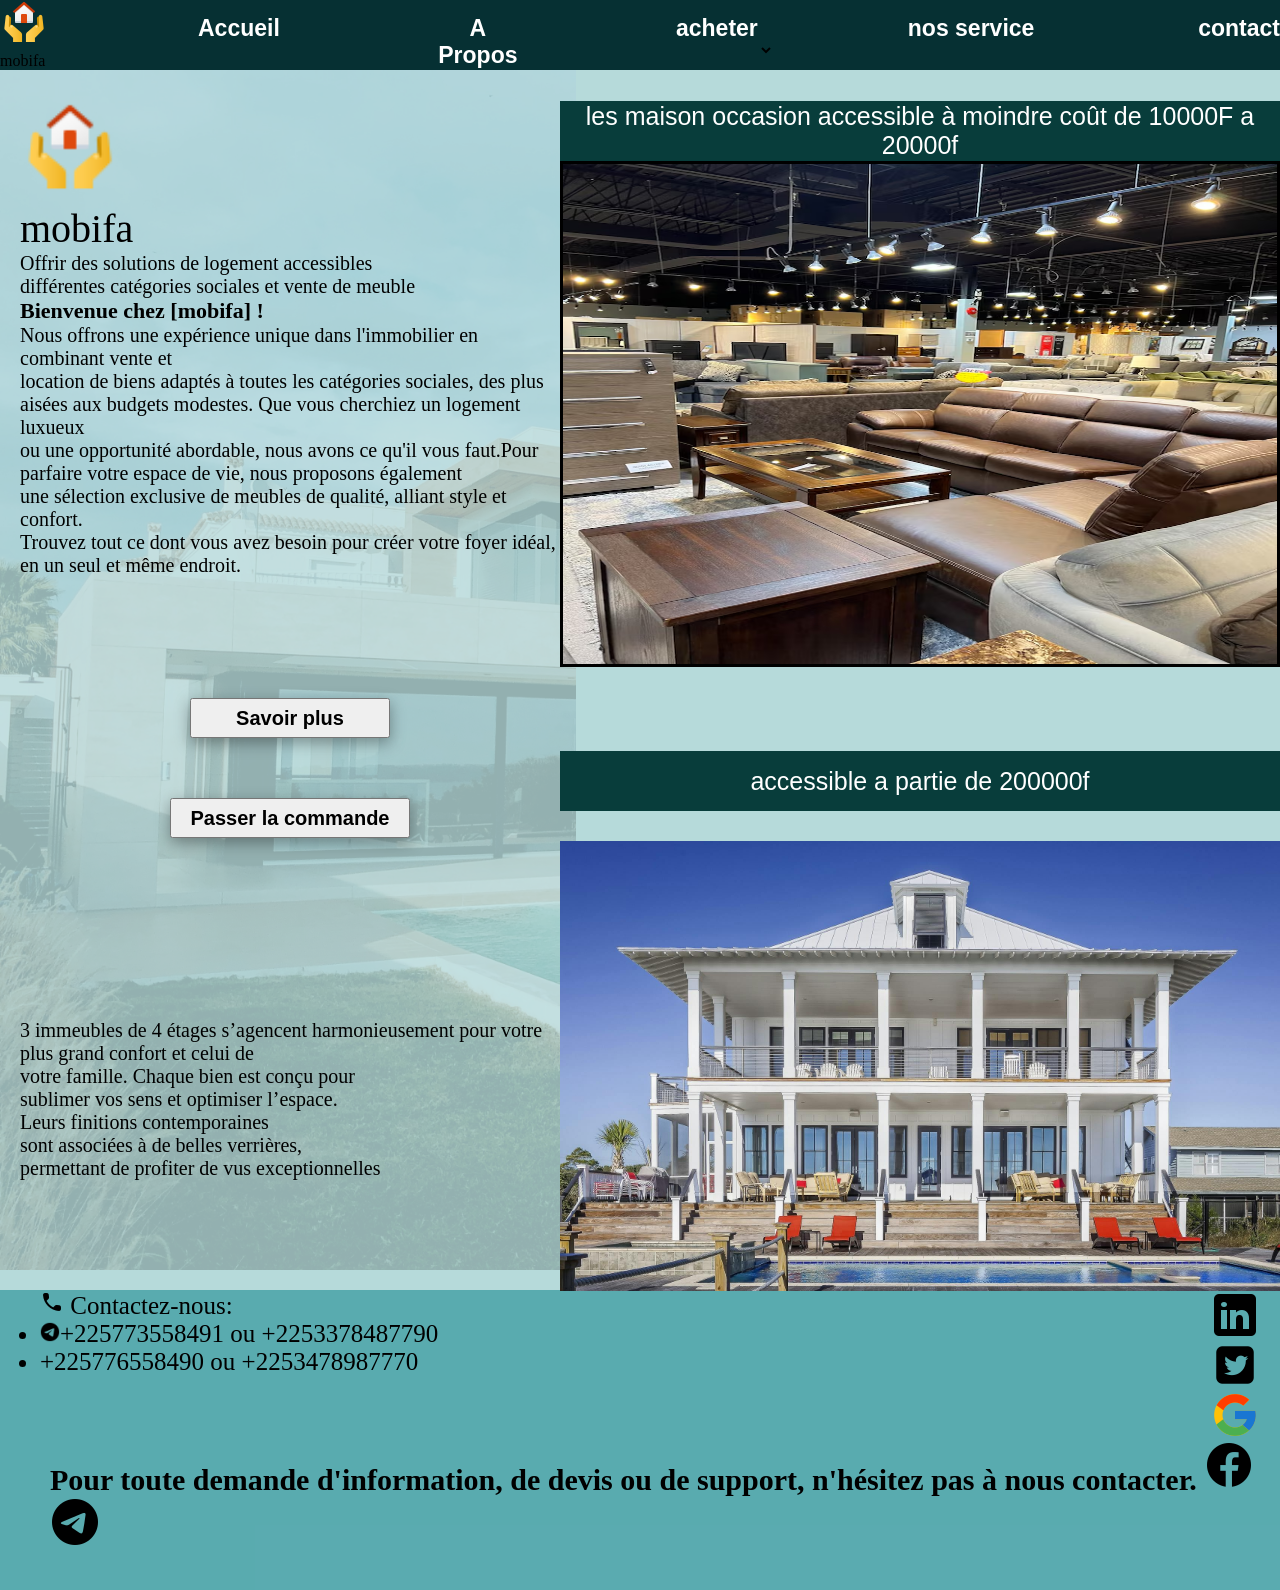
<file: HTML/page2.html>
<!DOCTYPE html>
<html lang="en">
<head>
    <meta charset="UTF-8">
    <meta name="viewport" content="width=device-width, initial-scale=1.0">
    <title>Document</title>
    <link rel="stylesheet" href="../CSS/page2.css">
    <link href='https://unpkg.com/boxicons@2.1.4/css/boxicons.min.css' rel='stylesheet'>
</head>
<body>

<header>  
    <div class="div1header">
       <div> <img src="../image/logo1.png" alt="logo"> <br>mobifa</div>
        <ul>
           <li> <button class="accueil ">Accueil</button></li>
           <li><button class="about">A Propos</button></li>
           <li> <button class="acheter">acheter</button></li>
           <li> <button class="service">nos service</button> <i class='bx bxs-chevron-down'></i>
        <div class="RED">
            <p>vente de meuble</p>
            <hr>
            <p><a href="../HTML/page5.html" style="text-decoration: none; font-size: 20px; color: black;">vente de maison</a></p>
            <hr>
            <p>Et location de maison</p>
        </div>
        <li> <button>contact</button></li>
    </li>
    </ul>
        <div class="men"><i class='bx bx-menu' id="menu"></i></div> 
    </div> 

<div class="image">
        <button class="transp"></button>
 </div>

<div class="principal">
    <div class="div1">
        <div class="logo">
        <img src="../image/logo1.png" alt="" style="height: 100px; width: 100px;"> <br> 
        <span style="font-size: 40px; font-weight:bo;">mobifa</span> <br>

        <span style="font-size: 20px;"> Offrir des solutions de logement accessibles <br>
            différentes catégories sociales  et vente de meuble <br>
            <p style="font-size: 22px; font-weight: bold;"> Bienvenue chez [mobifa] !</p> 
            Nous offrons une expérience unique dans l'immobilier en combinant vente et  <br>
            location de biens adaptés à toutes les catégories sociales, des plus <br>
             aisées aux budgets modestes. Que vous cherchiez un logement luxueux  <br>
             ou une opportunité abordable, nous avons  ce qu'il vous faut.Pour <br>
             parfaire votre espace de vie, nous  proposons également  <br>
            une sélection exclusive de meubles de qualité, alliant style et confort. <br>
             Trouvez tout ce dont vous avez besoin pour créer votre foyer idéal,  <br>
             en un seul et même endroit.</span> </div>
        <div class="but">
            <button class="but1">Savoir plus</button> <br>
            <button class="but2">Passer la commande</button>
        </div>
            <p>
            3 immeubles de 4 étages s’agencent harmonieusement 
        pour votre
        plus grand confort et celui de <br>
        votre famille. Chaque bien est conçu pour <br>
        sublimer vos sens et optimiser l’espace. <br>
        Leurs finitions contemporaines <br>
        sont associées à de belles verrières, <br>
        permettant de profiter de vus exceptionnelles <br>
        <p>   
    </div>
     <div class="div">
        <div class="d1">
            <button class="b1">les maison occasion  accessible  à moindre coût de 10000F a 20000f</button><br>
         <div class="slider">
             <div class="sliders">
                <div class="slide"><img src="../image/meuble3.jpeg" alt=""></div>
                <div class="slide"> <img src="../image/house11.jpeg" alt=""></div>
                <div class="slide"> <img src="../image/lit2.jpeg" alt=""></div>
                <div class="slide"><img src="../image/MF4.jpeg" alt=""></div>
            </div>
        </div>

     </div>
        <div class="d2">
            <button class="b2">accessible a partie de  200000f</button><br>
            <button class="img2"></button>
         </div>
     </div>
</div>
    </header>

    <footer>
        <div class="foot">
            <ul>
                <img src="../image/téléph.png" alt="">   Contactez-nous:
                <li><img src="../image/télég.png" alt="" style="width: 20px;height: 20px;">+225773558491 ou +2253378487790</li>
                <li>+225776558490 ou +2253478987770</li>
            </ul>
            <div class="">
                <img src="../image/lin.png" alt="">
                <img src="../image/tw.png" alt="">
                <img src="../image/google.png" alt="">
            </div>
        </div>
        <div class="finfoot">
        <span style="font-size:30px; font-weight: bolder;">Pour toute demande d'information, de devis ou de support, n'hésitez pas à nous contacter. </span>
        <img src="../image/fb.png" alt="">
        <img src="../image/télég.png" alt="">
    </div>
    </footer>
    <script src="../JS/script2.js"></script>
</body>
</html>
</file>
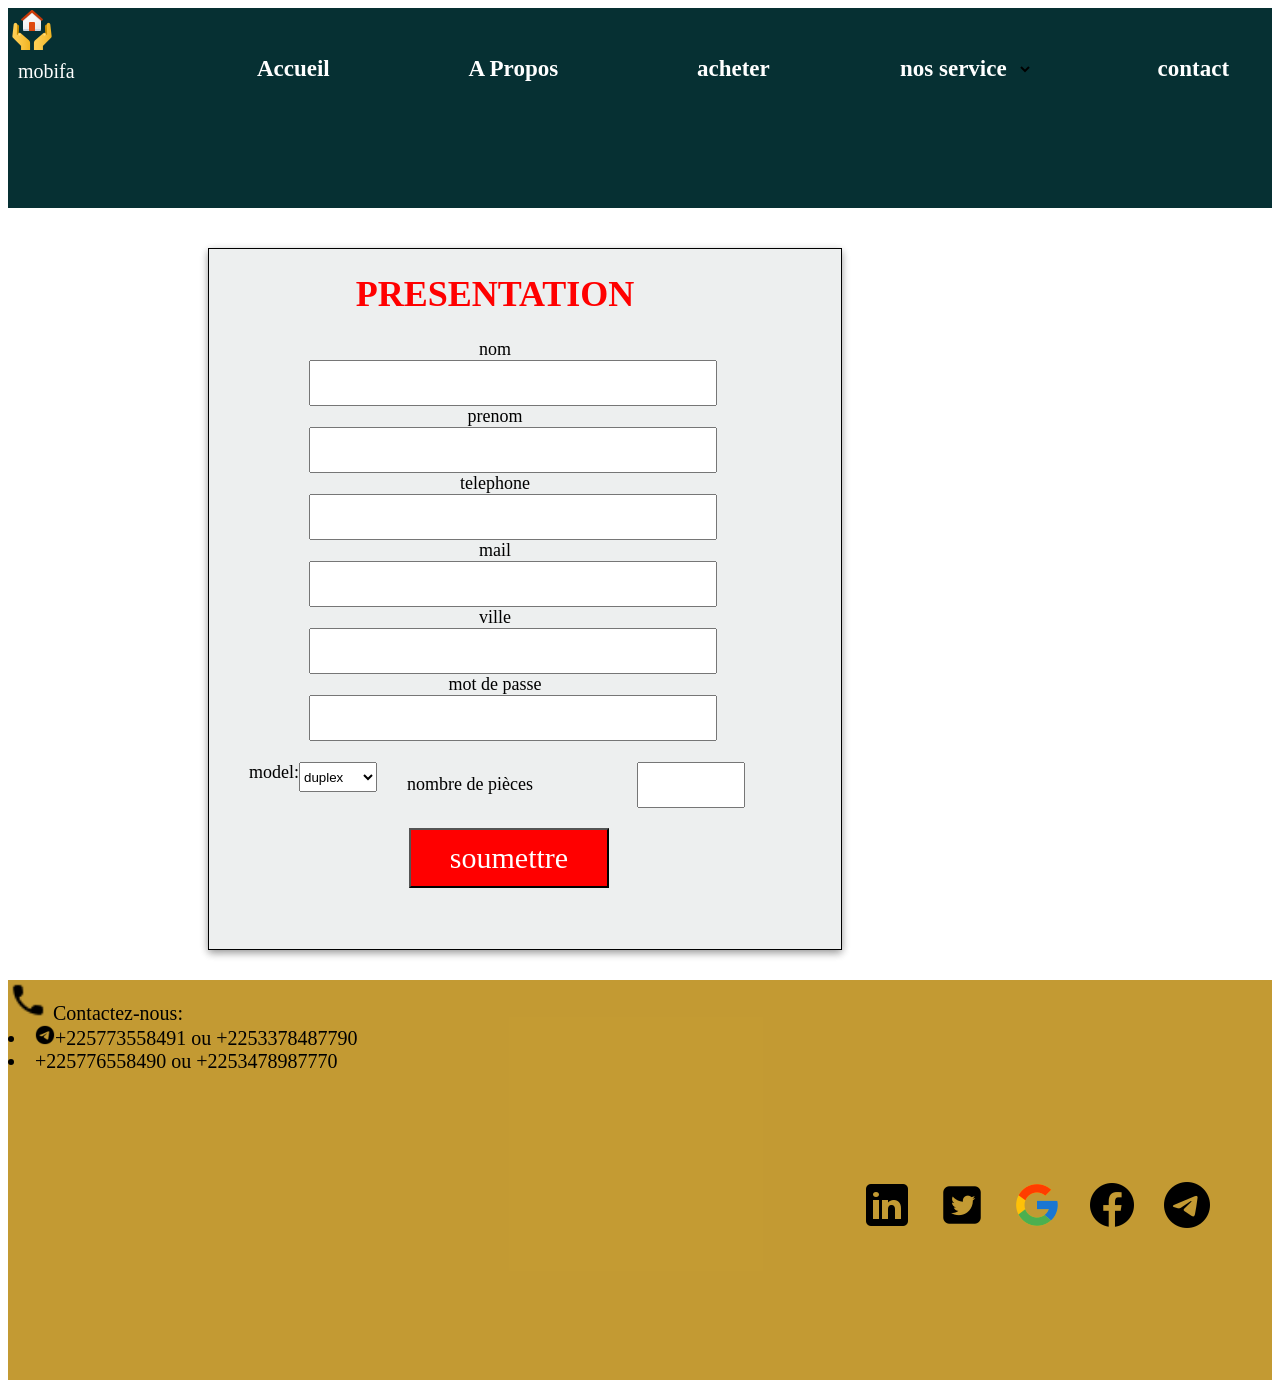
<file: HTML/page3.html>
<!DOCTYPE html>
<html lang="en">
<head>
    <meta charset="UTF-8">
    <meta name="viewport" content="width=device-width, initial-scale=1.0">
    <title>Document</title>
    <link rel="stylesheet" href="../CSS/page3.css">
    <link href='https://unpkg.com/boxicons@2.1.4/css/boxicons.min.css' rel='stylesheet'>
</head>
<body>

   <header>
      
      <div class="div1header">
         <div> <img src="../image/logo1.png" alt="logo" class="logo"> <br><span style="color: white; font-size: 20px; margin-left: 10px;">mobifa</span></div>
          <ul>
             <li> <button class="accueil">Accueil</button></li>
             <li><button class="about">A Propos</button></li>
             <li> <button class="acheter">acheter</button></li>
             <li > <button class="service">nos service</button> <i class='bx bxs-chevron-down'></i>
              <div class="RED">
                  <p>vente de meuble</p>
                  <hr>
                  <p><a href="../HTML/page5.html" style="text-decoration: none; color: black; font-size: 20px;">vente de maison</a></p>
                  <hr>
                  <p>Et location de maison</p>
              </div>
          </li>
             <li> <button>contact</button></li> 
          </ul>
          <div class="men"><i class='bx bx-menu' id="menu"></i></div>
      </div> 
   </header>
 <div class="div">
    <div class="div1">
        <h1>PRESENTATION</h1>
        <label for="">nom</label>
        <input type="text" id="nom">
        <label for="">prenom</label>
        <input type="text" id="prenom">
        <label for="">telephone</label>
        <input type="tel" name="" id="tel">
        <label for="">mail</label>
        <input type="email" name="" id="mail">
        <label for="">ville</label>
        <input type="text" id="ville">
        <label for="">mot de passe</label>
        <input type="password" name="" id="mdp"><br>
     <div class="di2">
        model:
       <select name="" id="model">
        <option value="">duplex</option>
        <option value="">immeuble</option>
        <option value="">villa</option>
        <option value="">meuble</option>
       </select>
       <div class="div3">
        <label for="">nombre de pièces</label>
       <input type="number" name="" id="piece" style="height: 40px; width: 100px;">
       </div>
   </div> 
      <button class="soumettre" >soumettre </button>
    </div>
</div>
 <footer>
<div class="footdiv1">
   <img src="../image/téléph.png" alt="">   Contactez-nous:
   <li><img src="../image/télég.png" alt="" style="width: 20px;height: 20px;">+225773558491 ou +2253378487790</li>
   <li>+225776558490 ou +2253478987770</li>
</div>
<div class="footdiv2">
   <img src="../image/lin.png" alt="">
   <img src="../image/tw.png" alt="">
   <img src="../image/google.png" alt="">
   <img src="../image/fb.png" alt="">
   <img src="../image/télég.png" alt="">
</div>

</footer>
</body>
<script src="../JS/script3.js"></script>
</html>
</file>
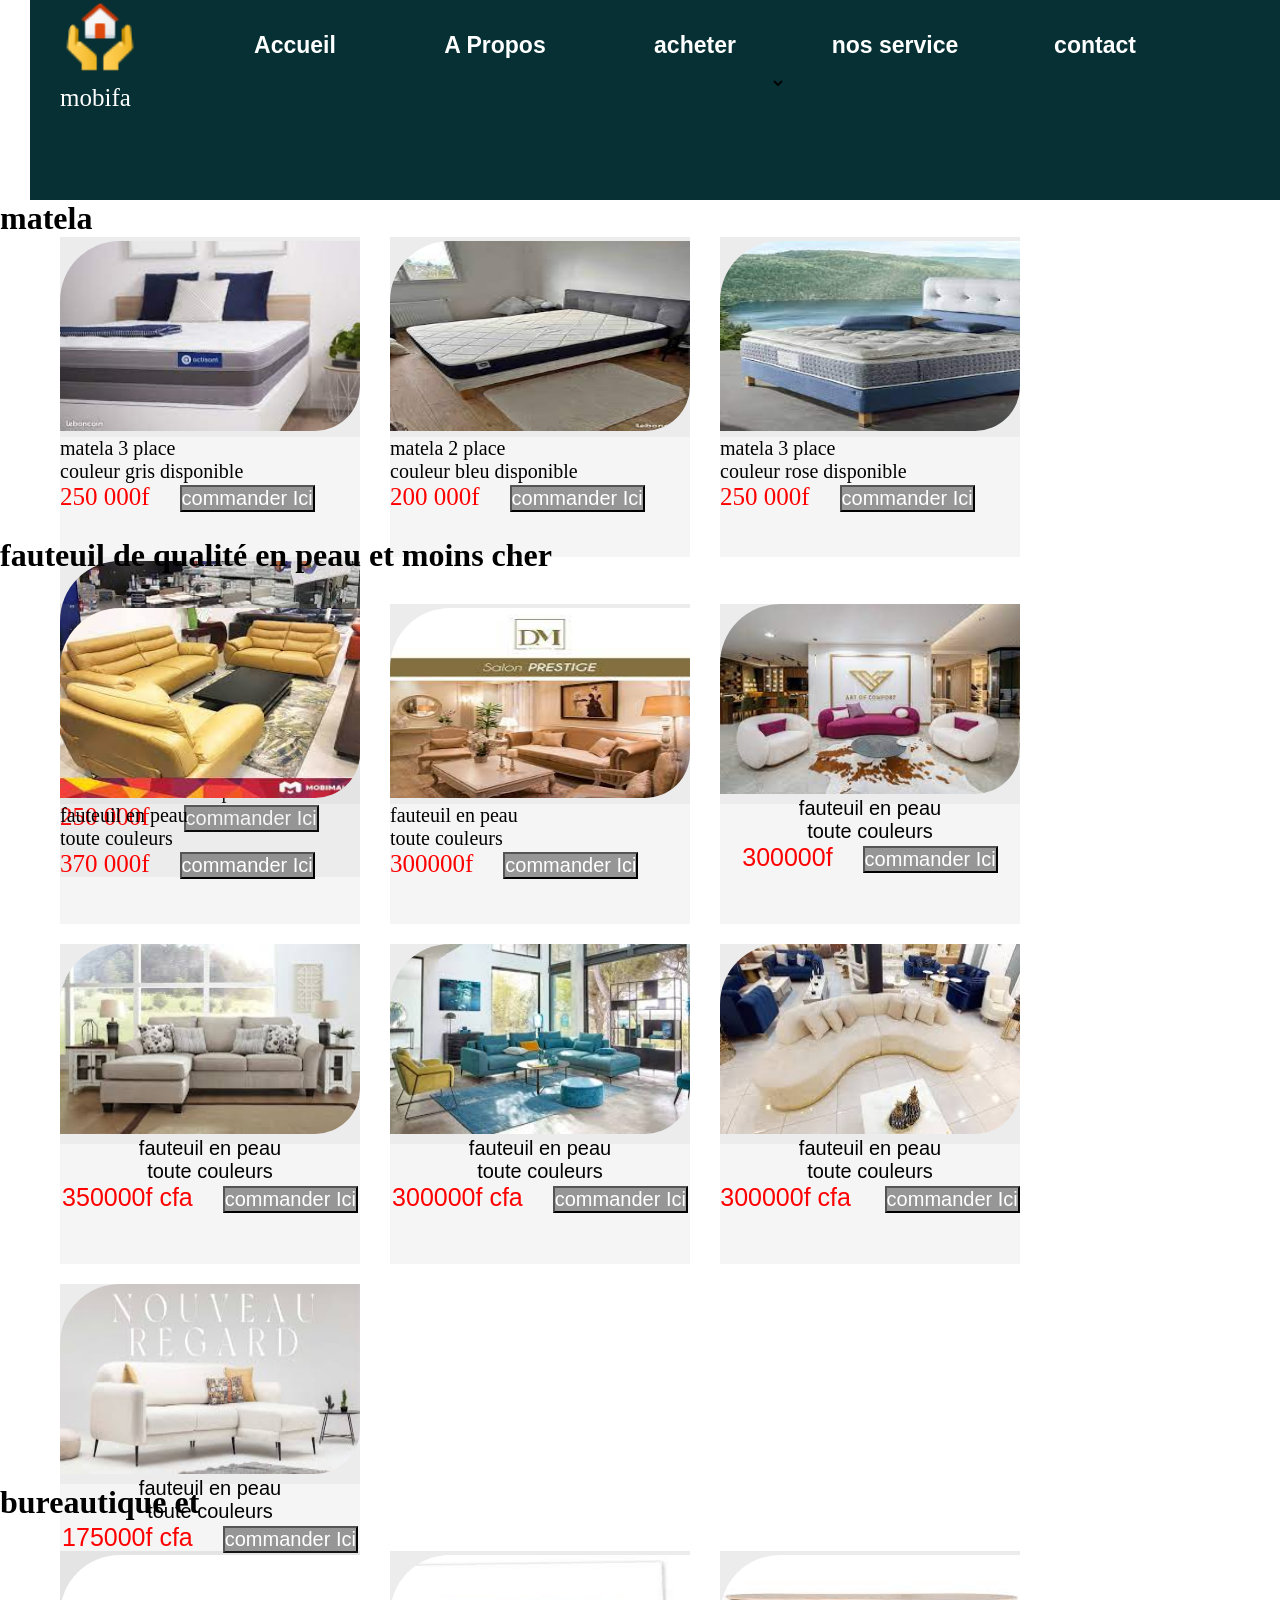
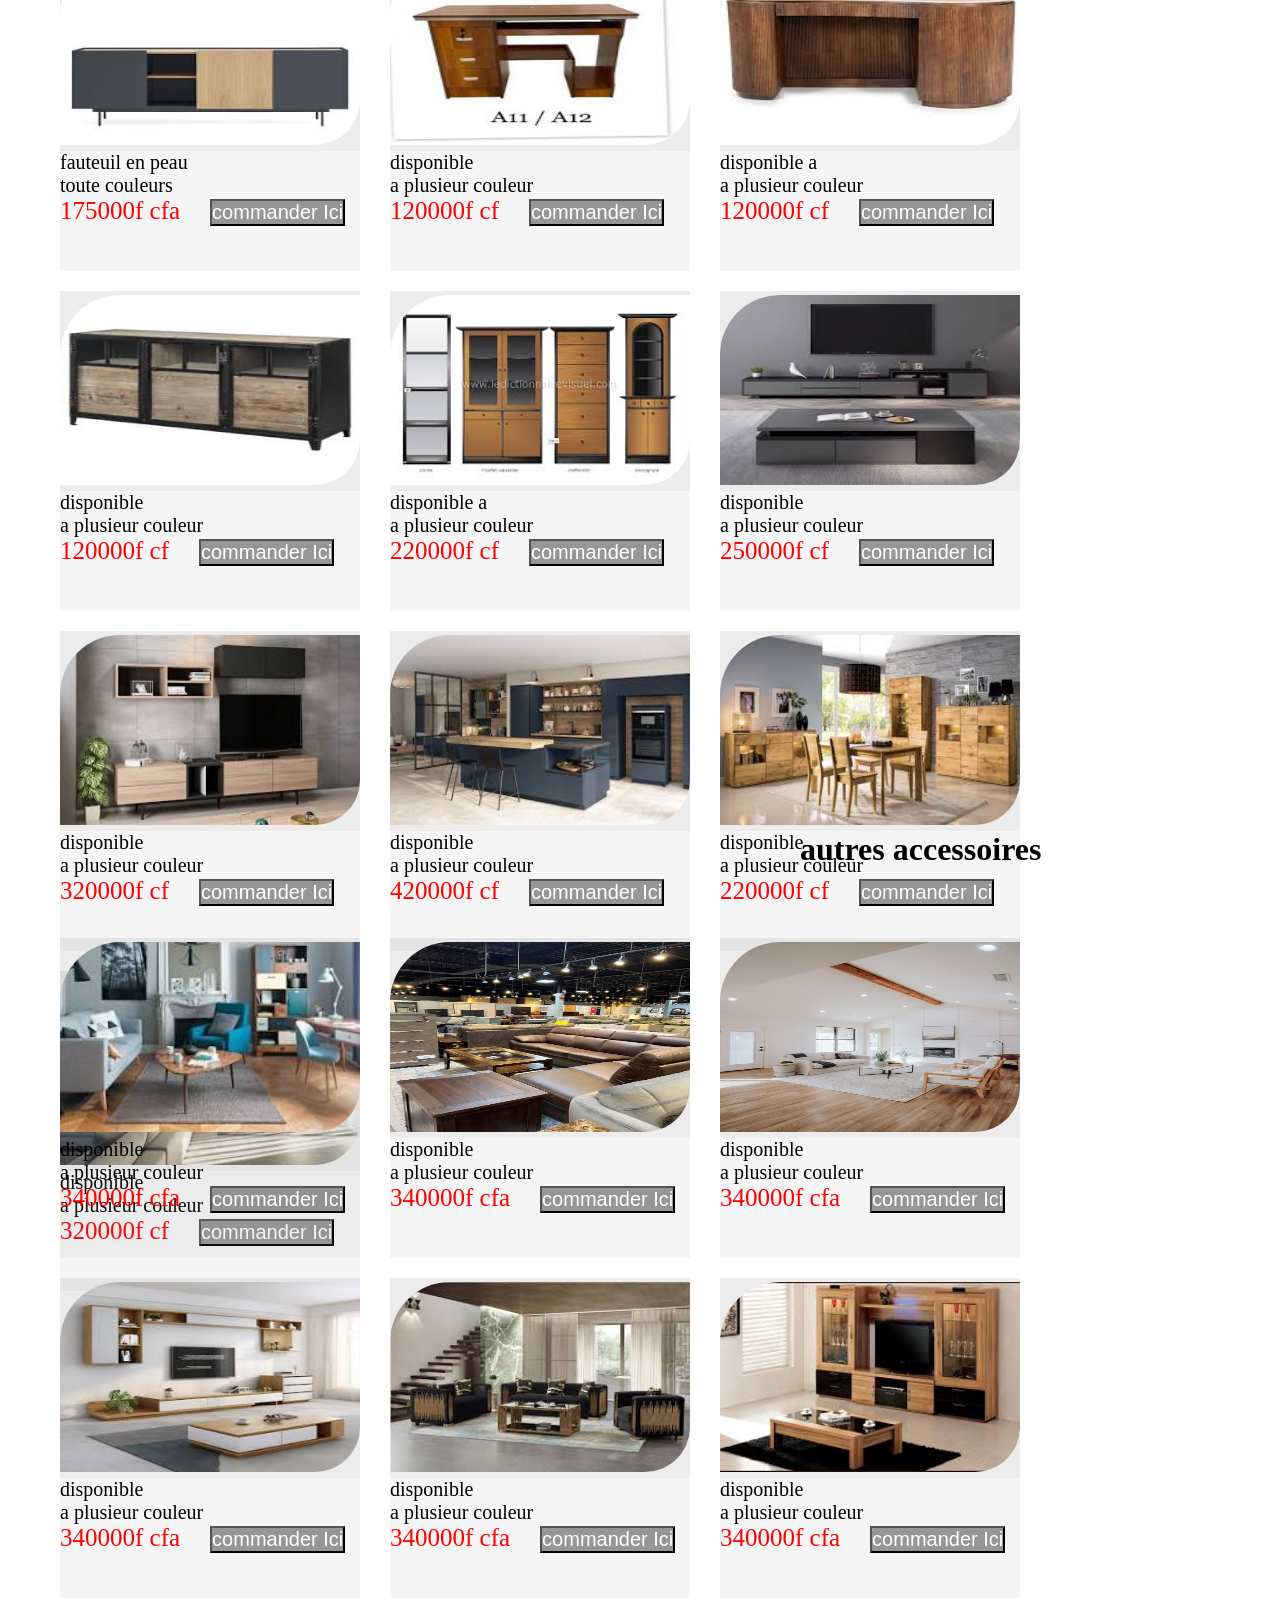
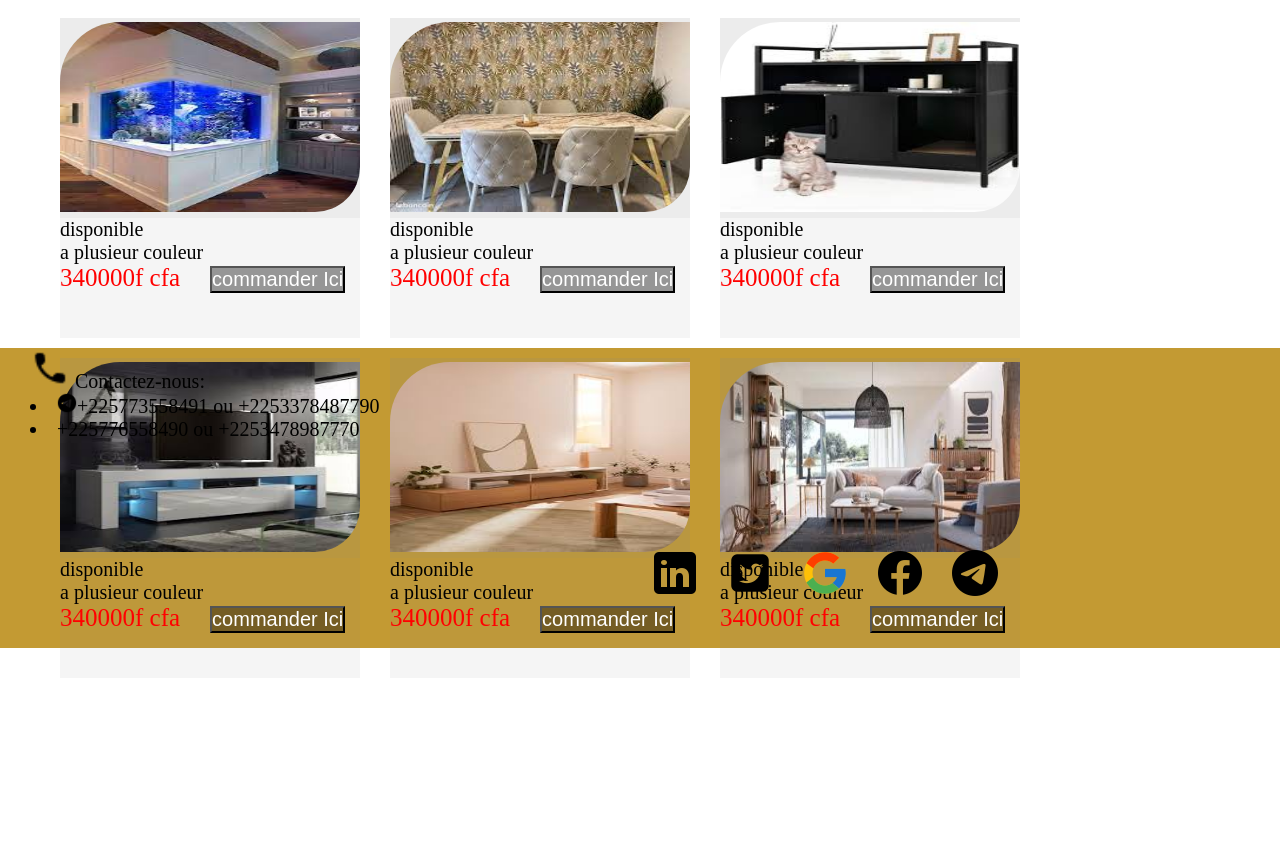
<file: HTML/page4.html>
<!DOCTYPE html>
<html lang="en">
<head>
    <meta charset="UTF-8">
    <meta name="viewport" content="width=device-width, initial-scale=1.0">
    <title>Document</title>
    <link rel="stylesheet" href="../CSS/page4.css">
    <link href='https://unpkg.com/boxicons@2.1.4/css/boxicons.min.css' rel='stylesheet'>
</head>
<body>

   <header>
      <div class="div1header">
         <div> <img src="../image/logo1.png" alt="logo" class="logo"> <br><span style="color: white;">mobifa</span></div>
          <ul>
             <li> <button class="accueil">Accueil</button></li>
             <li><button class="about">A Propos</button></li>
             <li> <button class="acheter">acheter</button></li>
             <li ><button class="service">nos service</button><i class='bx bxs-chevron-down'></i> 
              <div class="RED">
                  <p>vente de meuble</p>
                  <hr>
                  <p><a href="../HTML/page5.html" style="text-decoration: none; color: black; font-size: 20px;">vente de maison</a></p>
                  <hr>
                  <p>Et location de maison</p>
              </div>
           <li> <button>contact</button></li> 
         </li>
         </ul>
          <div class="men"><i class='bx bx-menu' id="menu"></i></div>
      </div> 
   </header>
   <h1>matela</h1>
   <main>
   <div class="grandiv">
      <div class="div1">
         <button><img src="../image/lit1.jpeg" alt=""></button>
         <p>matela 3 place <br>couleur gris disponible</p>
         <span>250 000f</span><input type="button" value="commander Ici">
      </div>
      <div class="div2">
         <button><img src="../image/lit2.jpeg" alt=""></button>
         <p>matela 2 place <br> couleur bleu disponible</p>
         <span>200 000f</span><input type="button" value="commander Ici">
      </div>
      <div class="div3">
         <button><img src="../image/lit3.jpeg" alt=""></button>
         <p>matela 3 place <br>couleur rose disponible</p>
         <span>250 000f</span><input type="button" value="commander Ici">
      </div>
      <div class="div4">
         <button><img src="../image/lit4.jpeg" alt=""></button>
         <p>matela 3 place <br>couleur bleu ciel disponible</p>
         <span>250 000f</span> <input type="button" value="commander Ici" >
      </div>
</div>
<h1>fauteuil de qualité en peau et moins cher</h1>
<div class="grandiv2">
      <div class="div5">
         <button><img src="../image/MF1.jpeg" alt=""></button>
         <p>fauteuil en peau <br>toute couleurs</p>
         <span>370 000f</span><input type="button" value="commander Ici">
      </div>
      <div class="div6">
         <button><img src="../image/MF2.jpeg" alt=""> </button>
         <p>fauteuil en peau <br>toute couleurs</p>
         <span>300000f</span><input type="button" value="commander Ici">
      </div>
      <div class="div7">
         <button><img src="../image/MF3.jpeg" alt=""> 
            <p>fauteuil en peau <br>toute couleurs</p>
            <span>300000f</span><input type="button" value="commander Ici">
      </div>
      <div class="div8">
         <button><img src="../image/MF4.jpeg" alt=""> 
            <p>fauteuil en peau <br>toute couleurs</p>
            <span>350000f cfa</span><input type="button" value="commander Ici">
      </div>
      <div class="div9">
         <button><img src="../image/MF5.jpeg" alt=""> 
            <p>fauteuil en peau <br>toute couleurs</p>
            <span>300000f cfa</span><input type="button" value="commander Ici">
      </div>
      <div class="div10">
         <button><img src="../image/MF6.jpeg" alt="">
            <p>fauteuil en peau <br>toute couleurs</p>
            <span>300000f cfa</span> <input type="button" value="commander Ici">
      </div>
      <div class="div11">
         <button><img src="../image/MF7.jpeg" alt=""> 
            <p>fauteuil en peau <br>toute couleurs</p>
            <span>175000f cfa</span><input type="button" value="commander Ici">
      </div>
</div>
<h1>bureautique et </h1>
<div class="grandiv3">
      <div class="div12">
         <button><img src="../image/BM1.jpeg" alt=""></button>
         <p>fauteuil en peau <br>toute couleurs</p>
         <span>175000f cfa</span><input type="button" value="commander Ici">
      </div>
      <div class="div13">
         <button><img src="../image/BM2.jpeg" alt=""></button>
         <p>disponible  <br>a plusieur couleur</p>
         <span>120000f cf</span><input type="button" value="commander Ici">
      </div>
      <div class="div14">
         <button><img src="../image/BM3.jpeg" alt=""></button>
         <p>disponible a<br>a plusieur couleur</p>
         <span>120000f cf</span><input type="button" value="commander Ici">
      </div>
      <div class="div15">
         <button><img src="../image/BM4.jpeg" alt=""></button>
         <p>disponible  <br>a plusieur couleur</p>
         <span>120000f cf</span><input type="button" value="commander Ici">
      </div>
      <div class="div16">
         <button><img src="../image/BM5.jpeg" alt=""></button>
         <p>disponible a<br>a plusieur couleur</p>
         <span>220000f cf</span><input type="button" value="commander Ici">
      </div>
      <div class="div17">
         <button><img src="../image/images (1).jpeg" alt=""></button>
         <p>disponible <br>a plusieur couleur</p>
         <span>250000f cf</span><input type="button" value="commander Ici">
      </div>
      <div class="div18">
         <button><img src="../image/images (10).jpeg" alt=""></button>
         <p>disponible  <br>a plusieur couleur</p>
         <span>320000f cf</span><input type="button" value="commander Ici">
      </div>
      <div class="div19">
         <button><img src="../image/images (4).jpeg" alt=""></button>
         <p>disponible  <br>a plusieur couleur</p>
         <span>420000f cf</span><input type="button" value="commander Ici">
      </div>
      <div class="div20">
         <button><img src="../image/images (14).jpeg" alt=""></button>
         <p>disponible  <br>a plusieur couleur</p>
         <span>220000f cf</span><input type="button" value="commander Ici">
      </div>
      <div class="div21">
         <button><img src="../image/images (6).jpeg" alt=""></button>
         <p>disponible  <br>a plusieur couleur</p>
         <span>320000f cf</span><input type="button" value="commander Ici">
      </div>
</div>
<h1 style="margin-left:800px;">autres accessoires</h1>
<div class="grandiv4">
   <div class="div22">
      <button><img src="../image/meuble2.jpeg" alt=""></button>
      <p>disponible <br> a plusieur couleur</p>
      <span>340000f cfa</span><input type="button" value="commander Ici">
   </div>
   <div class="div123">
      <button><img src="../image/meuble3.jpeg" alt=""></button>
      <p>disponible <br> a plusieur couleur</p>
      <span>340000f cfa</span><input type="button" value="commander Ici">
   </div>
   <div class="div24">
      <button><img src="../image/meublepricipal.jpg" alt=""></button>
      <p>disponible <br> a plusieur couleur</p>
      <span>340000f cfa</span><input type="button" value="commander Ici">
   </div>
   <div class="div25">
      <button><img src="../image/meuble4.jpeg" alt=""></button>
      <p>disponible <br> a plusieur couleur</p>
      <span>340000f cfa</span><input type="button" value="commander Ici">
   </div>
   <div class="div26">
      <button><img src="../image/meuble5.jpeg" alt=""></button>
      <p>disponible <br> a plusieur couleur</p>
      <span>340000f cfa</span><input type="button" value="commander Ici">
   </div>
   <div class="div27">
      <button><img src="../image/meuble6.jpeg" alt=""></button>
      <p>disponible <br> a plusieur couleur</p>
      <span>340000f cfa</span><input type="button" value="commander Ici">
   </div>
   <div class="div28">
      <button><img src="../image/meuble7.jpeg" alt=""></button>
      <p>disponible <br> a plusieur couleur</p>
      <span>340000f cfa</span><input type="button" value="commander Ici">
   </div>
   <div class="div29">
      <button><img src="../image/meuble8.jpeg" alt=""></button>
      <p>disponible <br> a plusieur couleur</p>
      <span>340000f cfa</span><input type="button" value="commander Ici">
   </div>
   <div class="div30">
      <button><img src="../image/meuble9.jpeg" alt=""></button>
      <p>disponible <br> a plusieur couleur</p>
      <span>340000f cfa</span><input type="button" value="commander Ici">
   </div>
   <div class="div31">
      <button><img src="../image/meuble10.jpeg" alt=""></button>
      <p>disponible <br> a plusieur couleur</p>
      <span>340000f cfa</span><input type="button" value="commander Ici">
   </div>
   <div class="div32">
      <button><img src="../image/meuble11.jpeg" alt=""></button>
      <p>disponible <br> a plusieur couleur</p>
      <span>340000f cfa</span><input type="button" value="commander Ici">
   </div>
   <div class="div33">
      <button><img src="../image/meuble12.jpeg" alt=""></button>
      <p>disponible <br> a plusieur couleur</p>
      <span>340000f cfa</span><input type="button" value="commander Ici">
   </div>
</div></main>


<footer>

   <div class="footdiv1">
      <img src="../image/téléph.png" alt="">   Contactez-nous:
      <li><img src="../image/télég.png" alt="" style="width: 20px;height: 20px;">+225773558491 ou +2253378487790</li>
      <li>+225776558490 ou +2253478987770</li>
  </div>
   <div class="footdiv2">
      <img src="../image/lin.png" alt="">
      <img src="../image/tw.png" alt="">
      <img src="../image/google.png" alt="">
      <img src="../image/fb.png" alt="">
      <img src="../image/télég.png" alt="">
  </div>
</footer>
   <script src="../JS/script4.js"></script>
</body>
</html>
</file>
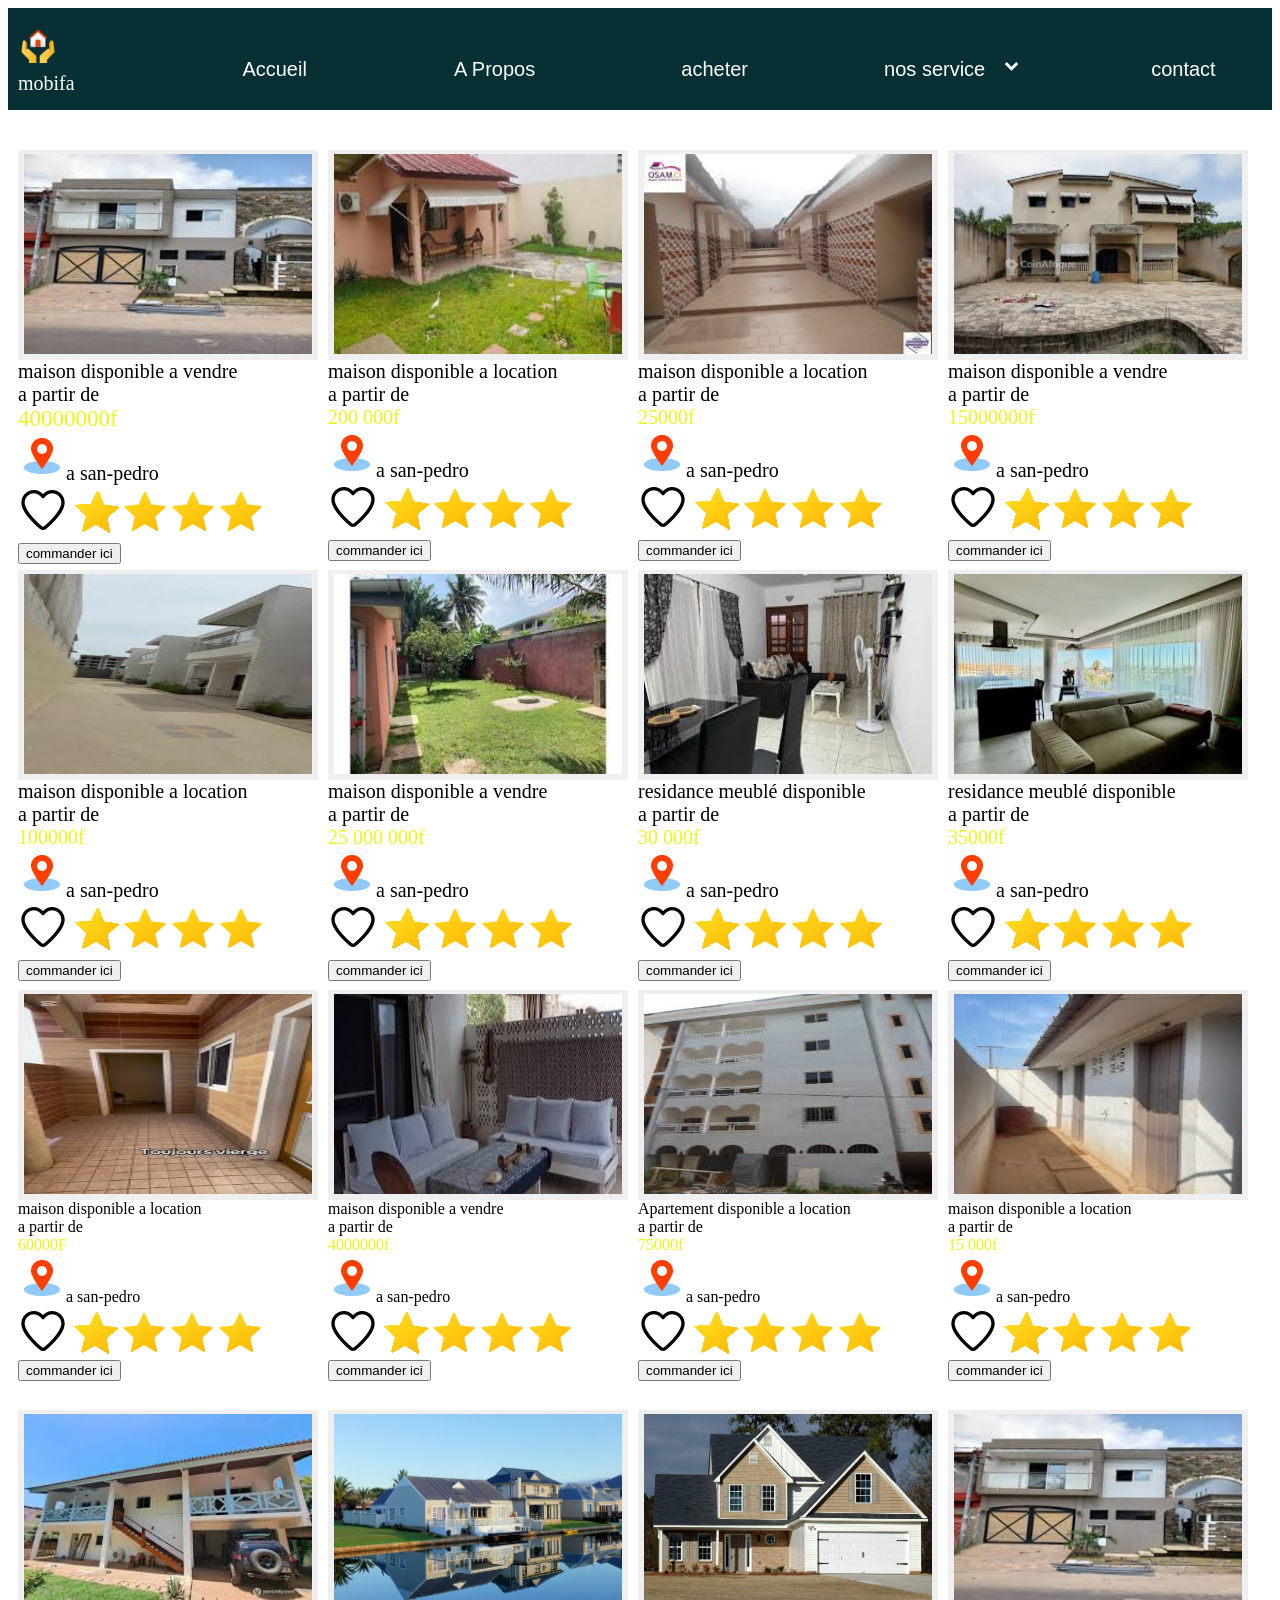
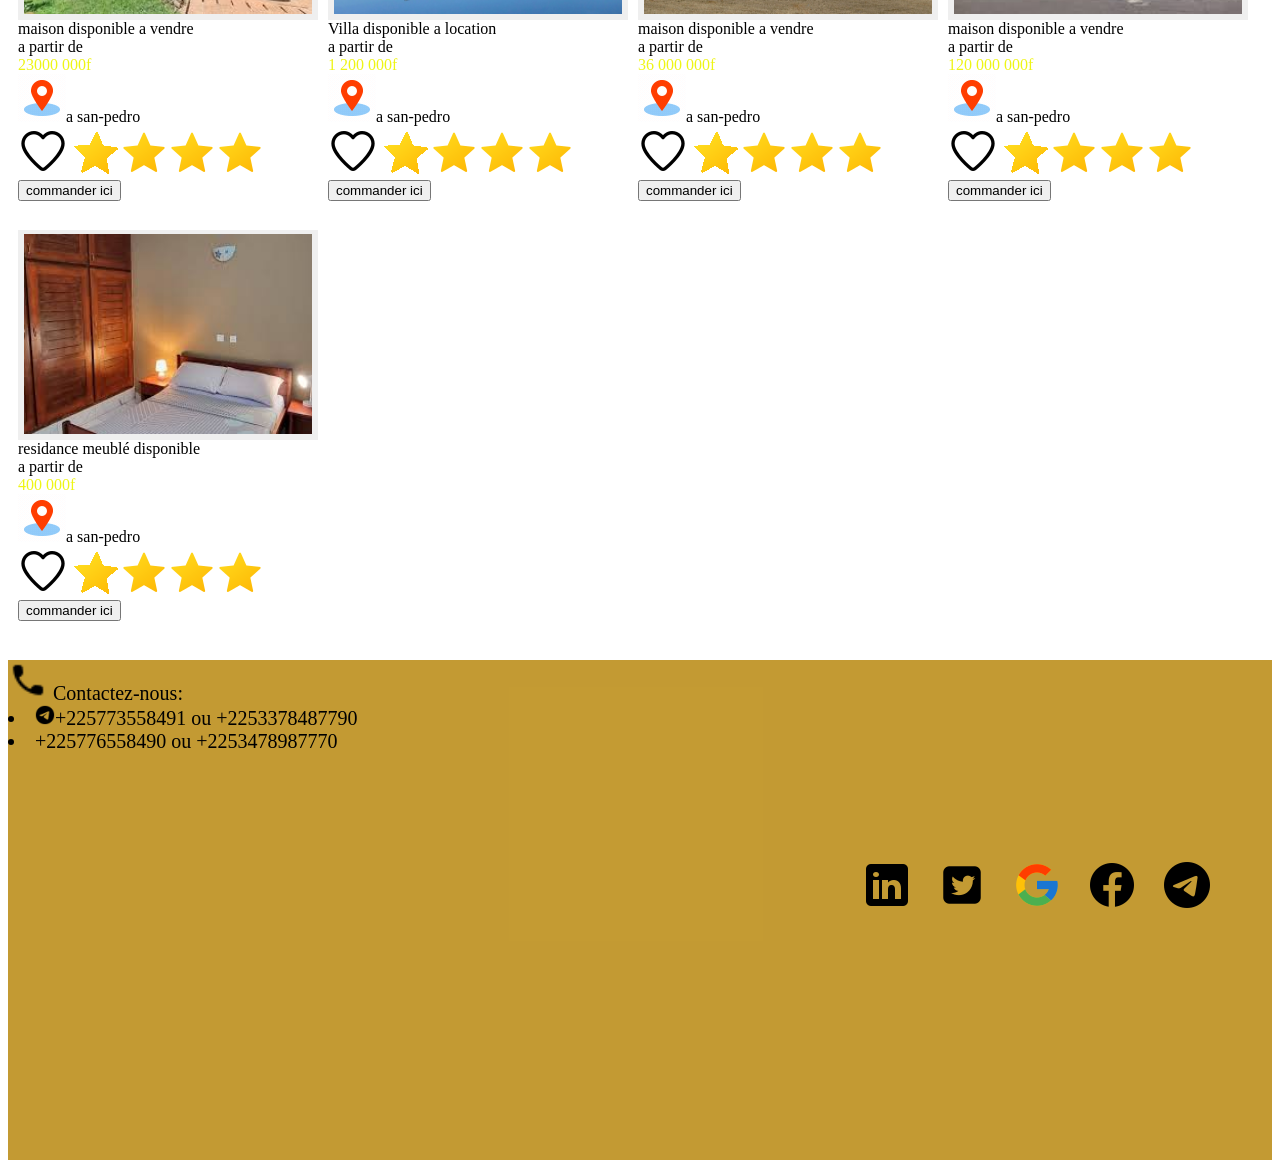
<file: HTML/page5.html>
<!DOCTYPE html>
<html lang="en">
<head>
    <meta charset="UTF-8">
    <meta name="viewport" content="width=device-width, initial-scale=1.0">
    <title>Document</title>
    <link rel="stylesheet" href="../CSS/page5.css">
    <link href='https://unpkg.com/boxicons@2.1.4/css/boxicons.min.css' rel='stylesheet'>
</head>
<body>
    <header>
        <div class="div1header">
            <div> <img src="../image/logo1.png" alt="logo" class="logo"> <br><span style="color: white; font-size: 20px; margin-left: 10px;">mobifa</span></div>
             <ul>
                <li> <button class="accueil">Accueil</button></li>
                <li><button class="about">A Propos</button></li>
                <li> <button class="acheter">acheter</button></li>
                <li > <button class="service">nos service</button> <i class='bx bxs-chevron-down'></i>
                 <div class="RED">
                     <p>vente de meuble</p>
                     <hr>
                     <p>vente de maison</p>
                     <hr>
                     <p>Et location de maison</p>
                 </div>
             </li>
                <li> <button>contact</button></li> 
             </ul>
             <div class="men"><i class='bx bx-menu' id="menu"></i></div>
         </div> 
        </header>
    <main>
<div class="grandiv1">
        <div class="div1">
            <button ><img src="../image/house1.jpeg" alt=""></button><br>
            maison   disponible a vendre <br>a partir de <br> <span style="color:#EEF516; font-size: 23px;">40000000f</span> <br>
            <img src="../image/local.gif" alt="" style="width: auto;height: auto;">a san-pedro <br>
            <img src="../image/coeur.png" alt="" style="width: auto;height: auto;">
            <img src="../image/étoilebougé.gif" alt="" style="width: auto;height: auto;"><img src="../image/étoile.png" alt="" style="width: auto;height: auto;"><img src="../image/étoile.png" alt="" style="width: auto;height: auto;"><img src="../image/étoile.png" alt="" style="width: auto;height: auto;">
       
       <a href="../HTML/page3.html"><input type="button" value="commander ici"> </a> 

        </div>
        <div class="div2">
            <button ><img src="../image/house2.jpeg" alt=""></button><br>
            maison  disponible a location <br>a partir de <br> <span style="color: #EEF516;">200 000f</span> <br>
            <img src="../image/local.gif" alt="" style="width: auto;height: auto;">a san-pedro <br>
            <img src="../image/coeur.png" alt="" style="width: auto;height: auto;">
            <img src="../image/étoilebougé.gif" alt="" style="width: auto;height: auto;"><img src="../image/étoile.png" alt="" style="width: auto;height: auto;"><img src="../image/étoile.png" alt="" style="width: auto;height: auto;"><img src="../image/étoile.png" alt="" style="width: auto;height: auto;">
            <input type="button" value="commander ici">
          
        </div>
        <div class="div3">
            <button ><img src="../image/house3.jpeg" alt=""></button><br>
         maison  disponible a location <br>a partir de <br> <span style="color: #EEF516;">25000f</span> <br>
            <img src="../image/local.gif" alt="" style="width: auto;height: auto;">a san-pedro <br>
            <img src="../image/coeur.png" alt="" style="width: auto;height: auto;">
            <img src="../image/étoilebougé.gif" alt="" style="width: auto;height: auto;"><img src="../image/étoile.png" alt="" style="width: auto;height: auto;"><img src="../image/étoile.png" alt="" style="width: auto;height: auto;"><img src="../image/étoile.png" alt="" style="width: auto;height: auto;">
            <input type="button" value="commander ici">
          
        </div>
        <div class="div4">
            <button ><img src="../image/house4.jpeg" alt=""></button><br>
         maison  disponible a vendre <br>a partir de <br> <span style="color: #EEF516;">15000000f</span> <br>
            <img src="../image/local.gif" alt="" style="width: auto;height: auto;">a san-pedro <br>
            <img src="../image/coeur.png" alt="" style="width: auto;height: auto;">
            <img src="../image/étoilebougé.gif" alt="" style="width: auto;height: auto;"><img src="../image/étoile.png" alt="" style="width: auto;height: auto;"><img src="../image/étoile.png" alt="" style="width: auto;height: auto;"><img src="../image/étoile.png" alt="" style="width: auto;height: auto;">
            <input type="button" value="commander ici">
          
        </div>
        <div class="div5">
            <button ><img src="../image/house5.jpeg" alt=""></button><br>
         maison  disponible a location <br>a partir de <br> <span style="color: #EEF516;">100000f</span> <br>
            <img src="../image/local.gif" alt="" style="width: auto;height: auto;">a san-pedro <br>
            <img src="../image/coeur.png" alt="" style="width: auto;height: auto;">
            <img src="../image/étoilebougé.gif" alt="" style="width: auto;height: auto;"><img src="../image/étoile.png" alt="" style="width: auto;height: auto;"><img src="../image/étoile.png" alt="" style="width: auto;height: auto;"><img src="../image/étoile.png" alt="" style="width: auto;height: auto;">
            <input type="button" value="commander ici">
          
        </div>
        <div class="div6">
            <button ><img src="../image/house6.jpeg" alt=""></button><br>
         maison  disponible a vendre <br>a partir de <br> <span style="color: #EEF516;">25 000 000f</span> <br>
            <img src="../image/local.gif" alt="" style="width: auto;height: auto;">a san-pedro <br>
            <img src="../image/coeur.png" alt="" style="width: auto;height: auto;">
            <img src="../image/étoilebougé.gif" alt="" style="width: auto;height: auto;"><img src="../image/étoile.png" alt="" style="width: auto;height: auto;"><img src="../image/étoile.png" alt="" style="width: auto;height: auto;"><img src="../image/étoile.png" alt="" style="width: auto;height: auto;">
            <input type="button" value="commander ici">
          
        </div>
        <div class="div3">
            <button ><img src="../image/house7.jpeg" alt=""></button><br>
         residance meublé disponible  <br>a partir de <br> <span style="color: #EEF516;">30 000f</span> <br>
            <img src="../image/local.gif" alt="" style="width: auto;height: auto;">a san-pedro <br>
            <img src="../image/coeur.png" alt="" style="width: auto;height: auto;">
            <img src="../image/étoilebougé.gif" alt="" style="width: auto;height: auto;"><img src="../image/étoile.png" alt="" style="width: auto;height: auto;"><img src="../image/étoile.png" alt="" style="width: auto;height: auto;"><img src="../image/étoile.png" alt="" style="width: auto;height: auto;">
            <input type="button" value="commander ici">
          
        </div>
        <div class="div3">
            <button ><img src="../image/house8.jpeg" alt=""></button><br>
        residance  meublé disponible  <br>a partir de <br> <span style="color: #EEF516;">35000f</span> <br>
            <img src="../image/local.gif" alt="" style="width: auto;height: auto;">a san-pedro <br>
            <img src="../image/coeur.png" alt="" style="width: auto;height: auto;">
            <img src="../image/étoilebougé.gif" alt="" style="width: auto;height: auto;"><img src="../image/étoile.png" alt="" style="width: auto;height: auto;"><img src="../image/étoile.png" alt="" style="width: auto;height: auto;"><img src="../image/étoile.png" alt="" style="width: auto;height: auto;">
            <input type="button" value="commander ici">
          
        </div>
       
 </div>
 <div class="grandiv2">
        <div class="div7">
            <button ><img src="../image/house10.jpeg" alt=""></button><br>
         maison  disponible a location <br>a partir de <br> <span style="color: #EEF516;">60000F</span> <br>
            <img src="../image/local.gif" alt="" style="width: auto;height: auto;">a san-pedro <br>
            <img src="../image/coeur.png" alt="" style="width: auto;height: auto;">
            <img src="../image/étoilebougé.gif" alt="" style="width: auto;height: auto;"><img src="../image/étoile.png" alt="" style="width: auto;height: auto;"><img src="../image/étoile.png" alt="" style="width: auto;height: auto;"><img src="../image/étoile.png" alt="" style="width: auto;height: auto;">
            <input type="button" value="commander ici">
          
        </div>
        <div class="div8">
            <button ><img src="../image/house11.jpeg" alt=""></button><br>
         maison  disponible a vendre <br>a partir de <br> <span style="color: #EEF516;">4000000f</span> <br>
            <img src="../image/local.gif" alt="" style="width: auto;height: auto;">a san-pedro <br>
            <img src="../image/coeur.png" alt="" style="width: auto;height: auto;">
            <img src="../image/étoilebougé.gif" alt="" style="width: auto;height: auto;"><img src="../image/étoile.png" alt="" style="width: auto;height: auto;"><img src="../image/étoile.png" alt="" style="width: auto;height: auto;"><img src="../image/étoile.png" alt="" style="width: auto;height: auto;">
            <input type="button" value="commander ici">
          
        </div>
        <div class="div9">
            <button ><img src="../image/house12.jpeg" alt=""></button><br>
         Apartement disponible a location <br>a partir de <br> <span style="color: #EEF516;">75000f</span> <br>
            <img src="../image/local.gif" alt="" style="width: auto;height: auto;">a san-pedro <br>
            <img src="../image/coeur.png" alt="" style="width: auto;height: auto;">
            <img src="../image/étoilebougé.gif" alt="" style="width: auto;height: auto;"><img src="../image/étoile.png" alt="" style="width: auto;height: auto;"><img src="../image/étoile.png" alt="" style="width: auto;height: auto;"><img src="../image/étoile.png" alt="" style="width: auto;height: auto;">
            <input type="button" value="commander ici">
          
        </div>
        <div class="div10">
            <button ><img src="../image/house13.jpeg" alt=""></button><br>
         maison  disponible a location <br>a partir de <br> <span style="color: #EEF516;">15 000f</span> <br>
            <img src="../image/local.gif" alt="" style="width: auto;height: auto;">a san-pedro <br>
            <img src="../image/coeur.png" alt="" style="width: auto;height: auto;">
            <img src="../image/étoilebougé.gif" alt="" style="width: auto;height: auto;"><img src="../image/étoile.png" alt="" style="width: auto;height: auto;"><img src="../image/étoile.png" alt="" style="width: auto;height: auto;"><img src="../image/étoile.png" alt="" style="width: auto;height: auto;">
            <input type="button" value="commander ici">
          
        </div>
        <div class="div11">
            <button ><img src="../image/house14.jpeg" alt=""></button><br>
         maison  disponible a vendre <br>a partir de <br> <span style="color: #EEF516;">23000 000f</span> <br>
            <img src="../image/local.gif" alt="" style="width: auto;height: auto;">a san-pedro <br>
            <img src="../image/coeur.png" alt="" style="width: auto;height: auto;">
            <img src="../image/étoilebougé.gif" alt="" style="width: auto;height: auto;"><img src="../image/étoile.png" alt="" style="width: auto;height: auto;"><img src="../image/étoile.png" alt="" style="width: auto;height: auto;"><img src="../image/étoile.png" alt="" style="width: auto;height: auto;">
            <input type="button" value="commander ici">
        </div>
 
        <div class="div12">
            <button ><img src="../image/house16.jpg" alt=""></button><br>
         Villa  disponible a location <br>a partir de <br> <span style="color: #EEF516;">1 200 000f</span> <br>
            <img src="../image/local.gif" alt="" style="width: auto;height: auto;">a san-pedro <br>
            <img src="../image/coeur.png" alt="" style="width: auto;height: auto;">
            <img src="../image/étoilebougé.gif" alt="" style="width: auto;height: auto;"><img src="../image/étoile.png" alt="" style="width: auto;height: auto;"><img src="../image/étoile.png" alt="" style="width: auto;height: auto;"><img src="../image/étoile.png" alt="" style="width: auto;height: auto;">
            <input type="button" value="commander ici">
        </div>
        <div class="div12">
            <button ><img src="../image/house15.jpg" alt=""></button><br>
         maison  disponible a vendre <br>a partir de <br> <span style="color: #EEF516;">36  000 000f</span> <br>
            <img src="../image/local.gif" alt="" style="width: auto;height: auto;">a san-pedro <br>
            <img src="../image/coeur.png" alt="" style="width: auto;height: auto;">
            <img src="../image/étoilebougé.gif" alt="" style="width: auto;height: auto;"><img src="../image/étoile.png" alt="" style="width: auto;height: auto;"><img src="../image/étoile.png" alt="" style="width: auto;height: auto;"><img src="../image/étoile.png" alt="" style="width: auto;height: auto;">
            <input type="button" value="commander ici">
        </div>
        <div class="div12">
            <button ><img src="../image/house1.jpeg" alt=""></button><br>
         maison  disponible a vendre <br>a partir de <br> <span style="color: #EEF516;">120 000 000f</span> <br>
            <img src="../image/local.gif" alt="" style="width: auto;height: auto;">a san-pedro <br>
            <img src="../image/coeur.png" alt="" style="width: auto;height: auto;">
            <img src="../image/étoilebougé.gif" alt="" style="width: auto;height: auto;"><img src="../image/étoile.png" alt="" style="width: auto;height: auto;"><img src="../image/étoile.png" alt="" style="width: auto;height: auto;"><img src="../image/étoile.png" alt="" style="width: auto;height: auto;">
            <input type="button" value="commander ici">
        </div>

        <div class="div3">
            <button ><img src="../image/house9.jpeg" alt=""></button><br>
         residance meublé disponible  <br>a partir de <br> <span style="color: #EEF516;">400 000f</span> <br>
            <img src="../image/local.gif" alt="" style="width: auto;height: auto;">a san-pedro <br>
            <img src="../image/coeur.png" alt="" style="width: auto;height: auto;">
            <img src="../image/étoilebougé.gif" alt="" style="width: auto;height: auto;"><img src="../image/étoile.png" alt="" style="width: auto;height: auto;"><img src="../image/étoile.png" alt="" style="width: auto;height: auto;"><img src="../image/étoile.png" alt="" style="width: auto;height: auto;">
            <input type="button" value="commander ici">
          
        </div>
 </div>
</main>

<footer>
    
   <div class="footdiv1">
    <img src="../image/téléph.png" alt="">   Contactez-nous:
    <li><img src="../image/télég.png" alt="" style="width: 20px;height: 20px;">+225773558491 ou +2253378487790</li>
    <li>+225776558490 ou +2253478987770</li>
</div>
 <div class="footdiv2">
    <img src="../image/lin.png" alt="">
    <img src="../image/tw.png" alt="">
    <img src="../image/google.png" alt="">
    <img src="../image/fb.png" alt="">
    <img src="../image/télég.png" alt="">
</div>
</footer>
<script src="../JS/script5.js"></script>
</body>
</html>
</file>
<file: CSS/page2.css>
*{
    padding: 0;
    margin: 0;
}
body{
    background-color:#B6DADA ;
}
.transp{
    background-color: #b6dadace ;
    width: 100%;
    height: 1200px;
    border: none;
    
}
.image{
    background-image: url('../image/meubleprincipal2.jpg');
    background-size: cover;
    width: 45%;
    height: 1200px;
 position: relative;
}
header{
   background-color:#b6dada1c;
 width: 100%;
 height: 1200px;
position: relative;
}
.principal{
    display: flex;
    justify-content: space-between;
    width: 100%;
    height: 1200px;
    top: 1px;
    position: absolute;
    margin-top: 100px;
    
}
 .div1{
 display: flex;
 flex-direction: column;
 justify-content: space-between;
 margin-left: 20px;

}
.div1 p{
    font-size: 20px;
}
.but{
    text-align: center;
   
}
.but1{
margin-bottom: 60px;
width: 200px;
height: 40px;
font-size: 20px;
font-weight:bold ;
box-shadow: rgba(0, 0, 0, 0.35) 0px 5px 15px;

}
.but2{
    margin-bottom: 60px;
width: 240px;
height: 40px;
font-size: 20px;
font-weight: bold;
box-shadow: rgba(0, 0, 0, 0.35) 0px 5px 15px;

}
    .d1{
        width: 720px;
        height:650px ;
    }
    .d2{
       margin-bottom: 50px;
        width:720px;
        height:650px ;
       
    }
    .img1{
        background-size: cover;
        background-position: center;
        width: 720px;
        height: 450px;
        margin-top: 10px;
       border: none;
    }
    .img2{
        background-image: url('../image/meubl.jpg');
        background-size: cover;
        background-position: center;
        width: 720px;
        height: 450px;
        border: none;
        
    }
    .b1{
        background-color: #083D3B;
        width: 720px;
        height: 60px;
        color: white;
        border: none;
        font-size: 25px;
        
    }
   
    .b2{
        background-color: #083D3B;
        width: 720px;
        height: 60px;
        color: white;
        border: none;
      font-size: 25px; 
        margin-bottom: 30px;
    }

    .foot{
        display: flex;
        justify-content: space-between;
    }
    .foot ul{
        font-size: 25px;
        margin-left: 40px;
    }
    .foot div{
        display: flex;
        flex-direction: column;
        margin-right: 20px;
    }
    footer{
        width: 100%;
        height: 300px;
        background-color: #07818a86;
        margin-top: 90px;
    }
    .finfoot{
        margin-left: 50px;
    }

    .div1header {
        display: flex;
        justify-content: space-between;
        background-color:#063033;
      z-index:3 ;
      position:relative;

    }
    .div1header ul{
        display: flex;
        justify-content: space-between;
        list-style: none; 
    }
    
    ul  button:hover{
      background-color: rgb(165, 201, 99);
      padding:10px;
      border-radius: 30px;
      transition: 0.3s ease-in-out;
      cursor: pointer;
    }

    li button{
      color: white;
      text-decoration: none;
      border: none;
      background-color: #063033;
      font-size: 20px;
    }

    .div1header ul button{
        margin-left: 150px;
        color: white;
        font-size: 23px;
        font-weight: bold;
        margin-top: 15px;
       border: none;
       
    }

    
    .RED{
      background-color: white;
       width: 170px;
        height: 70px; 
        font-size: 1.2em; 
        padding: 7px; 
        position: absolute;
        right: 230px;
       top: 60px;
       z-index:1;
       transform: translateY(10px);
    }

     
    .RED {
        background-color: white;
        color: black;
        position: absolute;
        top: 70px;
        text-align: center;
        padding: 5px;
        visibility:hidden;
        opacity: 0;
      }
      

    .new{
        visibility: visible;
        opacity: 1;
      }
      
      .new2{
        width: 350px;
        height: 400px;
       background-color: rgba(95, 158, 160, 0.411);
       
      }

    /**##############---------- slider--------------################*/


    .slider{
        max-width: 100%;
        height: 500px;
        border: 3px solid;
        background-color: red;
        position: relative;
       

    }
    .sliders{
        display: flex;
        width:100%;
        height: 500px;
        background-color: blue;
        overflow: hidden;
        
    }

    .slide img{
        width: 100%;
        height: 100%;
        
        display: block;
        animation: anime 20s infinite ease-in-out;
    }


    .slide{
        flex: 0 0 100%;
    }
    @keyframes anime {
        0%,20%{
            transform: translateX(0);
        }
        27.67%,46.67%{
            transform: translateX(-100%);
        }
        53.33%,73.33%{
            transform: translateX(-200%);
        }
        100%{
            transform: translateX(-300%);
        }
    }

    
  #menu{
    display: none;
    color: white;
    font-size: 30px;
    cursor: pointer;
    margin: 15px;
  }    

  /*---------responsive-------------*/
@media screen and (max-width:1080px){

    #menu{display:flex;
    }
    .div1header ul{
      display: none;
      flex-direction: column;
    align-items: center;
    justify-content: center;
        position: absolute;
        width:50%;
        height: 300px;
        background-color: #B6DADA;
        top: 70px;
        right: 0;
        backdrop-filter:blur(10px) ;
        margin-right: -50%;
        transition: 0.3s;
    }
    .div1header ul li button {
      font-size: 1.3em;
      background-color:transparent;
      font-weight: bold;
    }


}
</file>
<file: CSS/page3.css>
.div{
width: 50%;
height: 700px;
background-color: white;
display: flex;
margin-top: 40px;
margin-left: 200px;
box-shadow: rgba(0, 0, 0, 0.24) 0px 3px 8px;
border: 1px solid;
}
h1{
    color: red;
}
.di{
display:block;
flex-direction: column;
font-size: 30px;
font-family: 'Franklin Gothic Medium', 'Arial Narrow', Arial, sans-serif;
}

.div1{
 display: flex;
 flex-direction: column;
width: 100%;
height: 700px;
background-color: rgba(226, 230, 230, 0.63);
text-align: center;
padding-right: 60px;
font-size: 18px;
box-shadow: rgba(0, 0, 0, 0.24) 0px 3px 8px;
;
}
input{
    width: 400px;
    height: 40px;
    margin-left: 100px;
    
}
.di2{
    display: flex;
    margin-left: 40px;

}
.div3{
    margin-left: 30px;
}

label{
font-family: Cambria, Cochin, Georgia, Times, 'Times New Roman', serif;
}

select{
    width: 78px;
    height: 30px;
}
  
button{
    width: 200px;
    height: 60px;
    background-color:red;
    color: white;
    font-size: 30px;
    margin-left: 200px;
    font-family:italic ;
    margin-top: 20px;
}


/*-----------la partie de header---------*/
.div1header {
    display: flex;
    justify-content: space-between;
    background-color:#063033;
     z-index:3 ;
  position:relative;
  width: 100%;
  height: 200px;
}

.div1header ul{
    display: flex;
    justify-content: space-between;
    list-style: none; 
}

ul li button:hover{
  background-color: rgb(165, 201, 99);
  border-radius: 30px;
  transition: 0.3s ease-in-out;
  cursor: pointer;
}

li button{
  color: white;
  text-decoration: none;
  border: none;
  background-color: #063033;
  font-size: 20px;
  height: 50px;
  width: 120px;

}

.div1header ul button{
    margin-left: 100px;
    color: white;
    font-size: 23px;
    font-weight: bold;
    margin-top: 20px;
   border: none;
   
}

/*-----------la partie de RED---------*/
.RED{
    background-color: white;
     width: 230px;
      height: 200px; 
      font-size: 1.em; 
      padding: 7px; 
      position: absolute;
      right: 230px;
     top: 60px;
     z-index:1;
     transform: translateY(10px);
  }

   
  .RED {
      background-color: white;
      color: black;
      position: absolute;
      top: 70px;
      text-align: center;
      padding: 5px;
      visibility:hidden;
      opacity: 0;
    }
    

    .new{
        visibility: visible;
        opacity: 1;
      }
      
      .new2{
        width: 350px;
        height: 400px;
       background-color: rgba(95, 158, 160, 0.411);
       
      }

      /*-----------la partie de footer---------*/
    footer{
        width: 100%;
        height: 400px;
        background-color: rgba(184, 135, 11, 0.836);
        margin-top: 30px;
        display: flex;
        justify-content: space-between;
        font-size: 20px;
      }
  
    
      .footdiv2{
        margin-top: 200px;
        margin-right: 40px; 
      }
      
      .footdiv1 img{
        height: 40px;
        width: 40px;
     border-radius: 0px;
      }
    
      .footdiv2 img{
        margin-right: 20px;
        height: 50px;
        width: 50px;
    border-radius: 0px;
      }


       
#menu{
    display: none;
    color: white;
    font-size: 30px;
    cursor: pointer;
    margin: 15px;
  }  
  
  /*---------responsive-------------*/
@media screen and (max-width:1080px){

    #menu{display:flex;
margin-left: 220px;
    }
    .div1header ul{
      display: none;
      flex-direction: column;
    align-items: center;
    justify-content: center;
        position: absolute;
        width:50%;
        height: 400px;
        background-color: #B6DADA;
        top: 100px;
        right: -80px;
        backdrop-filter:blur(10px) ;
        margin-right: -50%;
        transition: 0.56s;
    }
    .div1header ul li button {
      font-size: 1.3em;
      background-color:transparent;
      font-weight: bold;
    }
    
    
  main img{
    margin-top: 20px;
  }
    input{
        margin: auto;
    
    }


}
</file>
<file: CSS/page4.css>
*{
    padding: 0;
    margin: 0;
}
.grandiv{
    display: flex; 
    flex-wrap: wrap;
}
.grandiv2{
    display: flex; 
    margin-top: 10px;
    flex-wrap: wrap;
    min-height: 900px;
}
.grandiv3{
    display: flex; 
    margin-top: 10px;
    flex-wrap: wrap;
  min-height: 900px;
}
.grandiv4{
    display: flex; 
   flex-wrap: wrap;
   margin-top:  50px;
}
.grandiv div{
    width: 300px;
    height: 320px;
    margin-left: 30px;
    background-color:rgba(131, 128, 128, 0.082);
    
}
.grandiv2 div{
    width: 300px;
    height: 320px;
    margin-left: 30px;
    background-color:rgba(131, 128, 128, 0.082);
    margin-top: 20px;
}
.grandiv3 div{
    width: 300px;
    height: 320px;
    margin-left: 30px;
    background-color:rgba(131, 128, 128, 0.082);
    margin-top: 20px;
}
.grandiv4 div{
    width: 300px;
    height: 320px;
    margin-left: 30px;
    background-color:rgba(131, 128, 128, 0.082);
    margin-top: 20px;
}

div{
    width: 100%;
    height: 300px;
    margin-left: 30px;
}
button{
    width: 100%;
    height: 200px;
   border: none;
   background-color:rgba(131, 128, 128, 0.082);
}
img{
    width: 100%;
    height:190px ;
    border-end-end-radius: 45px;
    border-top-left-radius: 60px;
}

.grandiv div img{
    border-end-end-radius: 45px;
    border-top-left-radius: 60px;
}
p{
    font-size: 20px;
}

span{
    color: red;
    font-size: 25px;
}
input{
    font-size: 20px;
    margin-left: 30px;
    background-color:rgba(0, 0, 0, 0.39);
    color: white;
}



.div1header {
    display: flex;
    justify-content: space-between;
    background-color:#063033;
  z-index:3 ;
  position:relative;
  width: 100%;
  height: 200px;
}

.div1header ul{
    display: flex;
    justify-content: space-between;
    list-style: none; 
    
}

ul  button:hover{
  background-color: rgb(165, 201, 99);
  padding:10px;
  border-radius: 30px;
  transition: 0.3s ease-in-out;
  cursor: pointer;

}
.logo{
    width: 80px;
    height: 80px;
}

li button{
  color: white;
  text-decoration: none;
  border: none;
  background-color: #063033;
  font-size: 20px;
  height: 60px;
  width: 150px;
  margin-left: 200px;
}

.div1header ul button{
    margin-left: 50px;
    color: white;
    font-size: 23px;
    font-weight: bold;
    margin-top: 15px;
   border: none; 
}


.RED{
    background-color: white;
     width: 170px;
      height: 70px; 
      font-size: 1.2em; 
      padding: 7px; 
      position: absolute;
      right: 230px;
     top: 60px;
     z-index:1;
     transform: translateY(10px);
  }

.RED {
  background-color: white;
  color: black;
  position: absolute;
  top: 70px;
  text-align: center;
  padding: 5px;
  visibility:hidden;
  opacity: 0;
height: 100px;
width: 200px;
}

.new{
  visibility: visible;
  opacity: 1;
}

.new2{
  width: 350px;
  height: 400px;
 background-color: rgba(95, 158, 160, 0.411);
 
}

  
#menu{
    display: none;
    color: white;
    font-size: 30px;
    cursor: pointer;
    margin: 15px;
  }  
  
  /*---------responsive-------------*/
@media screen and (max-width:1080px){

    #menu{display:flex;
margin-left: 220px;
    }
    .div1header ul{
      display: none;
      flex-direction: column;
    align-items: center;
    justify-content: center;
        position: absolute;
        width:50%;
        height: 400px;
        background-color: #B6DADA;
        top: 100px;
        right: -80px;
        backdrop-filter:blur(10px) ;
        margin-right: -50%;
        transition: 0.56s;
    }
    .div1header ul li button {
      font-size: 1.3em;
      background-color:transparent;
      font-weight: bold;
    }
    footer{
      display: none;
    }
  main img{
    margin-top: 20px;
  }
    
}



footer{
    width: 100%;
    height: 300px;
    background-color: rgba(184, 135, 11, 0.836);
    margin-top: 730px;
    display: flex;
    justify-content: space-between;
    font-size: 20px;
  }

  .footdiv2{
    margin-top: 200px;
    margin-right: 40px;
  }
  .footdiv1 img{
    height: 40px;
    width: 40px;
 border-radius: 0px;
  }

  .footdiv2 img{
    margin-right: 20px;
    height: 50px;
    width: 50px;
border-radius: 0px;
  }
</file>
<file: CSS/page5.css>
.grandiv1 div{
    width: 300px;
    height: 400px;
    margin-left: 10px;
    margin-top: 20px;
    font-size: 20px;
}

.grandiv2 div{
    width: 300px;
    height: 400px;
   
    margin-top: 20px;
    margin-left: 10px;
   
}

.grandiv1{
    display: flex;
    margin-top: 20px;
    flex-wrap: wrap;
}

.grandiv2{
    display: flex;
    flex-wrap: wrap;
}

button{
    width: 100%;
    height: 210px;
    border: none;
}

 img{
    width: 100%;
    height: 200px;
   
}

.logo{
    width: 40px;
    height: 40px;
    margin-top: 20px;
margin-left: 10px;
}


.div1header {
    display: flex;
    background-color:#063033;
     z-index:3 ;
  position:relative;
}
.div1header ul{
    display: flex;
    justify-content: space-between;
    list-style: none; 
}

ul li button:hover{
  background-color: rgb(165, 201, 99);
  border-radius: 30px;
  transition: 0.3s ease-in-out;
  cursor: pointer;

}

li button{
  color: white;
  text-decoration: none;
  border: none;
  background-color: #063033;
  font-size: 20px;
  height: 50px;
  width: 120px;

}

.div1header ul li{
    margin-left: 100px;
    color: white;
    font-size: 23px;
    font-weight: bold;
    margin-top: 20px;
   border: none;
   
}


.RED{
    background-color: white;
     width: 230px;
      height: 200px; 
      font-size: 1.em; 
      padding: 7px; 
      position: absolute;
      right: 230px;
     top: 60px;
     z-index:1;
     transform: translateY(10px);
  }

   
  .RED {
      background-color: white;
      color: black;
      position: absolute;
      top: 70px;
      text-align: center;
      padding: 5px;
      visibility:hidden;
      opacity: 0;
    }
    

  .new{
      visibility: visible;
      opacity: 1;
    }
    
    .new2{
      width: 350px;
      height: 400px;
     background-color: rgba(95, 158, 160, 0.411);
     
    }

     
#menu{
    display: none;
    color: white;
    font-size: 30px;
    cursor: pointer;
    margin: 15px;
  } 
   
  
  /*---------responsive-------------*/
@media screen and (max-width:1080px){

    #menu{display:flex;
margin-left: 620px;
    }
    .div1header ul{
      display: none;
      flex-direction: column;
    align-items: center;
    justify-content: center;
        position: absolute;
        width:50%;
        height: 400px;
        background-color: #B6DADA;
        top: 100px;
        right: -80px;
        backdrop-filter:blur(10px) ;
        margin-right: -50%;
        transition: 0.56s;
    }
    .div1header ul li button {
      font-size: 1.3em;
      background-color:transparent;
      font-weight: bold;
    }
    footer{
      display: none;
    }
  main img{
    margin-top: 20px;
  }
  
    
}



    

footer{
    width: 100%;
    height: 500px;
    background-color: rgba(184, 135, 11, 0.836);
    margin-top: 30px;
    display: flex;
    justify-content: space-between;
    font-size: 20px;
  }

  .footdiv2{
    margin-top: 200px;
    margin-right: 40px;
  }
  .footdiv1 img{
    height: 40px;
    width: 40px;
 border-radius: 0px;
  }

  .footdiv2 img{
    margin-right: 20px;
    height: 50px;
    width: 50px;
border-radius: 0px;
  }
</file>
